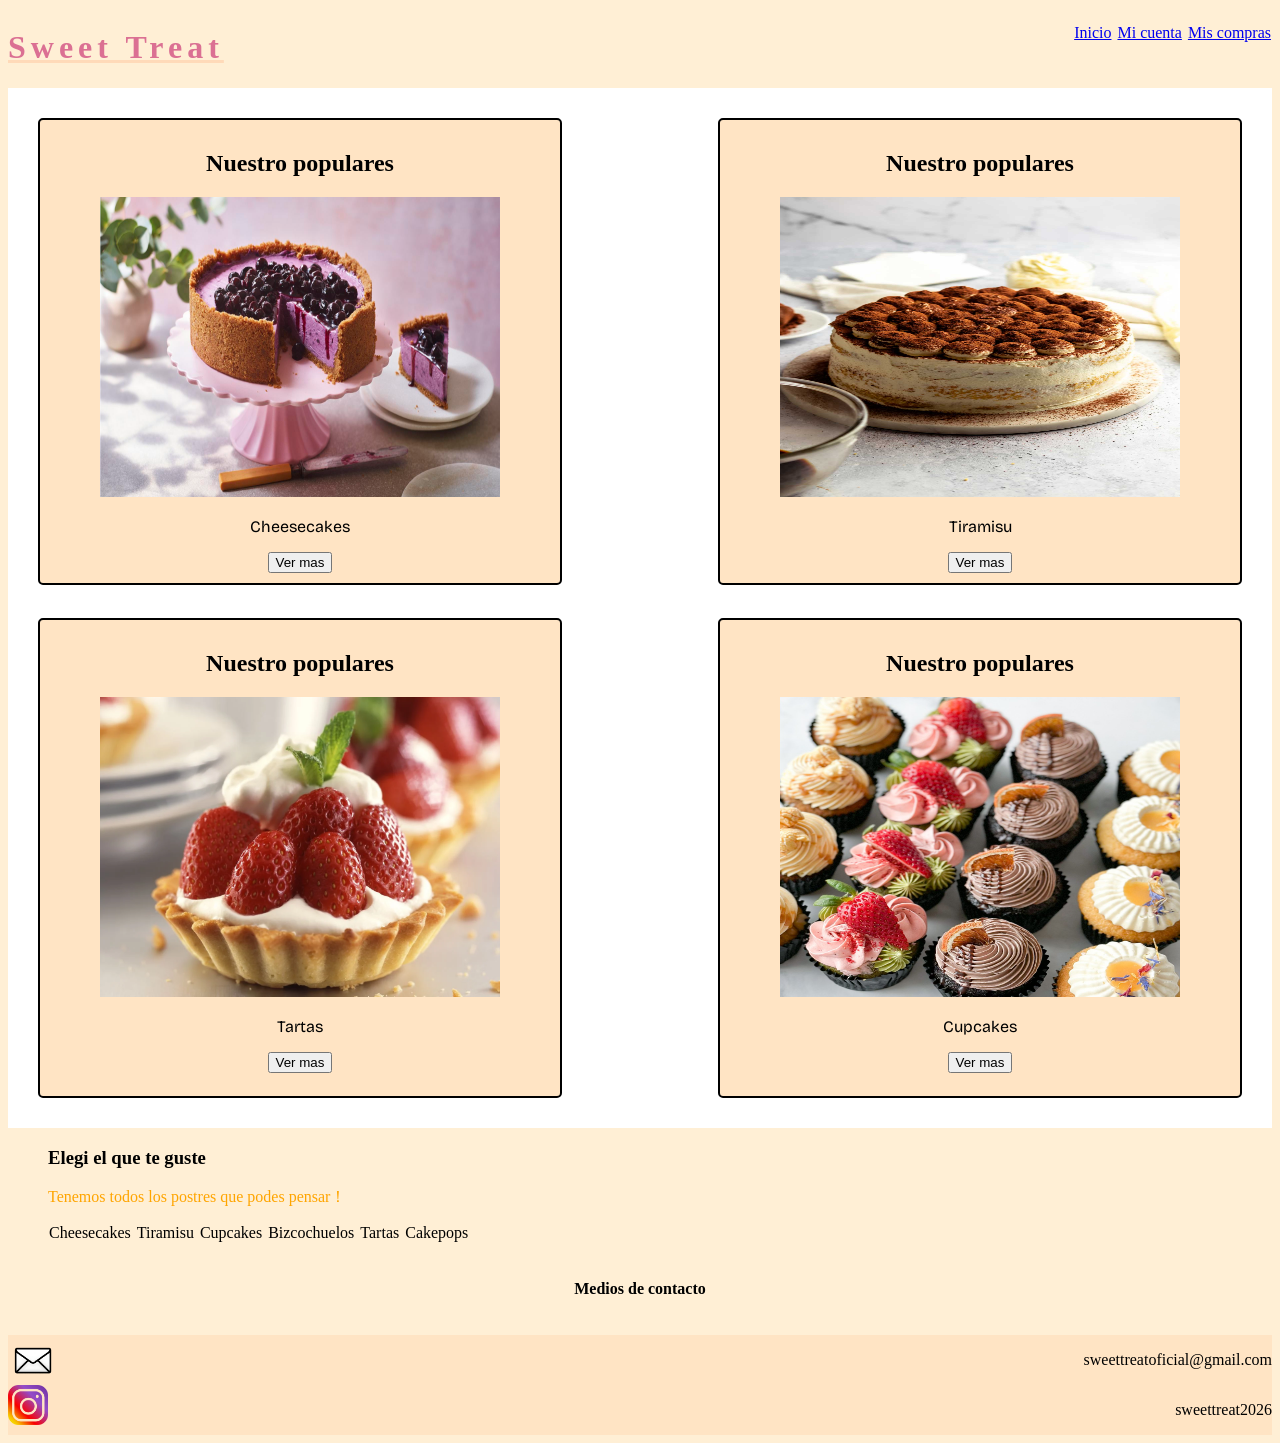
<file: index.html>
<!DOCTYPE html>

<html lang="en">

<head>

    <meta charset="UTF-8">
    <meta name="viewport" content="width=device-width, initial-scale=1.0">
    <link rel="preconnect" href="https://fonts.googleapis.com">
<link rel="preconnect" href="https://fonts.gstatic.com" crossorigin>
<link href="https://fonts.googleapis.com/css2?family=Bricolage+Grotesque:opsz,wght@12..96,200..800&display=swap" rel="stylesheet">
    <link rel="stylesheet" href="./CSS/styles.css">
    <title>Sweet Treat</title>

</head>

<body>

  <header>
    <h1>Sweet Treat</h1>
    <nav>
     <ul>
        <li><a href="#">Inicio</a></li>
        <li><a href="./pages/Mi cuenta.html">Mi cuenta</a></li>
        <li><a href="./pages/Mis compras.html">Mis compras</a></li>
     </ul>
    </nav>
  </header>  

  <main>

    <section>

        <div class="contenedor_padre">
          <div class="card">
          <h2>Nuestro populares</h2>
        <img src="img/blueberry_cheesecake_67750_16x9.jpg" alt="Cheesecakes">
        <p class="google_fonts">Cheesecakes</p>
        <button>Ver mas</button>
        </div>

        <div class="card">
          <h2>Nuestro populares</h2>
        <img src="img/tiramisu-cake-7-of-20.jpg" alt="Tiramisu">
        <p class="google_fonts">Tiramisu</p>
        <button>Ver mas</button>
        </div>
        
        </div>

        <div class="contenedor_madre">
          <div class="card">
          <h2>Nuestro populares</h2>
        <img src="img/strawberry-tart-feature.webp" alt="Tartas">
        <p class="google_fonts">Tartas</p>
        <button>Ver mas</button>
        </div>

        <div class="card">
          <h2>Nuestro populares</h2>
        <img src="./img/639681CF-1117-4336-8A58-6593B2435F6E-1536x1536.jpeg" alt="Cupcakes">
        <p class="google_fonts">Cupcakes</p>
        <button>Ver mas</button>
        </div>
        </div>
          
        
          <ol>
        <h3>Elegi el que te guste</h3>
        <p class="parrafo_con_color">Tenemos todos los postres que podes pensar！</p>
        
        <section>
            <li>Cheesecakes</li>
            <li>Tiramisu</li>
            <li>Cupcakes</li>
            <li>Bizcochuelos</li>
            <li>Tartas</li>
            <li>Cakepops</li>
          </ol>
        
        </section>

    </section>
  </main>

  <footer>
    <h6>Medios de contacto</h6>

<div class="mail_cuadro">
<img class="mail_img" src="img/white-envelope-icon-with-transparent-background-png.webp" alt="mail"><p>sweettreatoficial@gmail.com</p>
</div>

<div class="instagram_cuadro">
  <img class="instagram_img" src="img/instagram-logo-png-transparent-background-300x300.png" alt="instagram"><p>sweettreat2026</p> 
</div>
  </footer>


</body>

</html>
</file>
<file: CSS/styles.css>
body{
    background-color: papayawhip;
}

header{
    display: flex;
    justify-content: space-between;
}

h1{
    color:palevioletred;
    font-family: Georgia, 'Times New Roman', Times, serif;
    text-align: center;
    text-decoration:underline peachpuff;
    letter-spacing: 5px;
}

.parrafo_con_color{
    color: orange;
}


.google_fonts {
  font-family: "Bricolage Grotesque", sans-serif;
  font-optical-sizing: auto;
  font-weight: <400>;
  font-style: normal;
  font-variation-settings:
    "wdth" 100;
}

img {
    width: 400px;
    height: 300px;
}

.card{
    background-color: bisque;
    width: 500px;
    border: 2px solid;
    border-radius: 5px;
    text-align: center;
    padding: 10px;
    margin: 30px;
}

.card img{
    max-width: 100%;
}

li{
    display: inline;
}

.contenedor_padre{
    background-color: white;
    display: flex;
    justify-content:space-between;
    height: 500px;
    flex-wrap: wrap;
}

@media screen and (max-width:800px) {
    header{
    flex-direction: column;
    }
    h3{
        flex-direction: column;
    }
    
    .card{
        width: 400px;
        height: 210px;
        margin: 11px;
    }
img{
    height: 100px;
    width: 300px;
}
h2{
    font-size: small;
}
p{
    font-size: small;
}
li{
    text-align: center;
    font-size: smaller;
    padding: 1px;
}
button{
    height: 20px;
    width: 100px;
}
    }

    h6{
        text-align: center;
        font-size: medium;
    }

.contenedor_madre{
    background-color: white;
    display: flex;
    justify-content:space-between;
    height: 540px;
    flex-wrap: wrap;
}

footer p{
    text-align: center;
}

.instagram_img{
    width: 40px;
    height: 40px;
}

.mail_img{
    width: 50px;
    height: 50px;
}

.mail_cuadro{
    background-color: bisque;
    display: flex;
    justify-content:space-between;
    height: 50px;
    flex-wrap: wrap;
}

.instagram_cuadro{
    background-color: bisque;
    display: flex;
    justify-content:space-between;
    height: 50px;
    flex-wrap: wrap;
}

li{
    padding: 1px;
}
</file>
